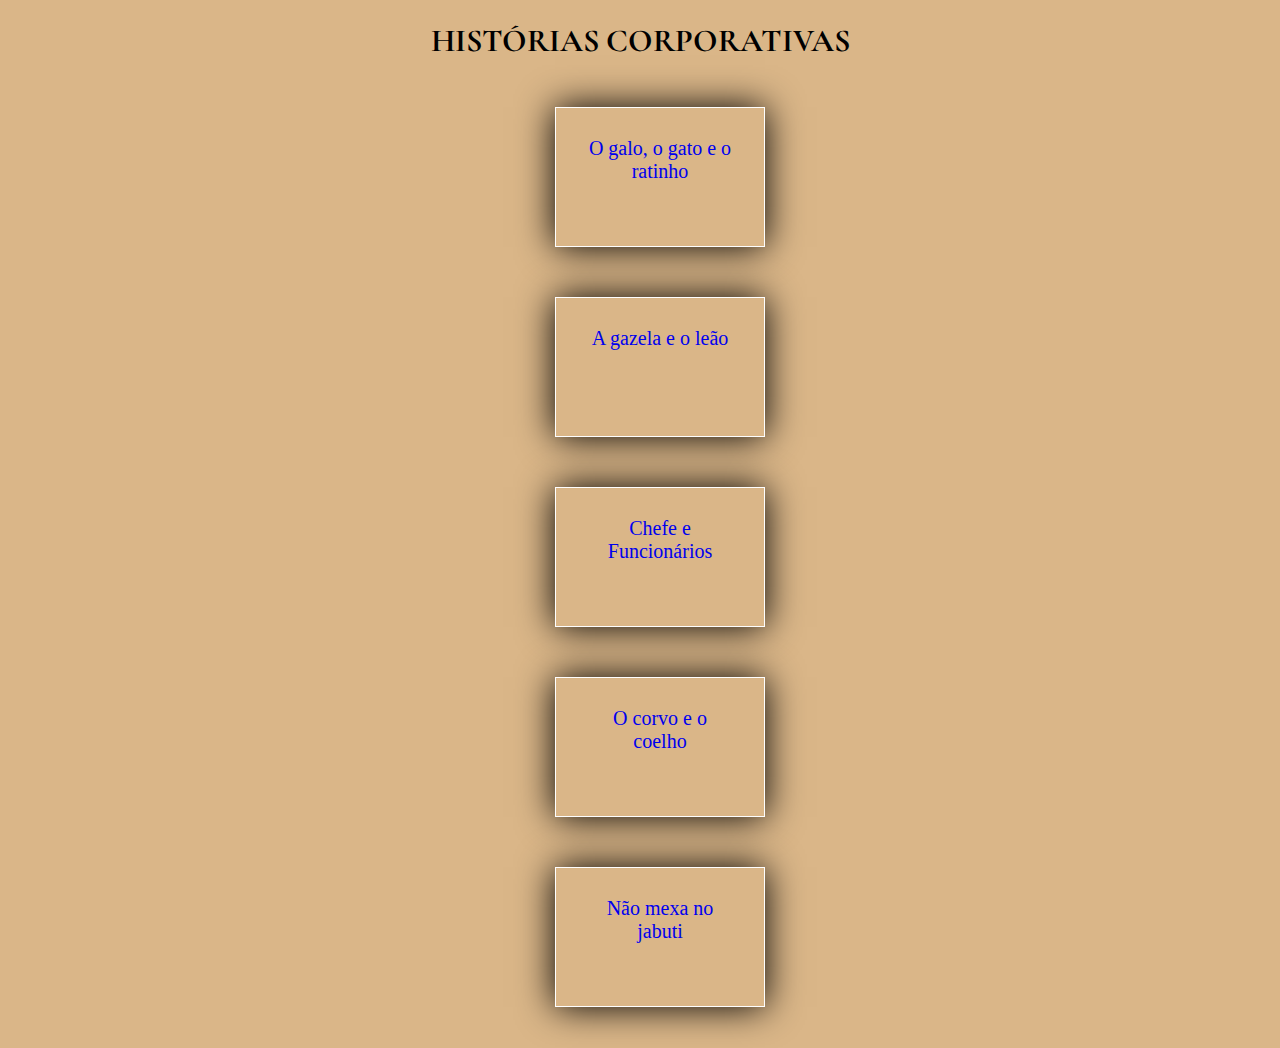
<file: index.html>
<!DOCTYPE html>
<html lang="pt-br">

<head>
	<title> Lições Corporativas... </title>
	<meta charset="UTF-8">
	<meta name="viewport" content="width=device-width, initial-scale=1.0">
	<link rel="preconnect" href="https://fonts.googleapis.com">
	<link rel="preconnect" href="https://fonts.gstatic.com" crossorigin>
	<link href="https://fonts.googleapis.com/css2?family=Cormorant+Garamond:ital,wght@0,300..700;1,300..700&display=swap"	rel="stylesheet">
	<link rel="stylesheet" href="style.css">
</head>

<body>
	<h1> HISTÓRIAS CORPORATIVAS </h1>
	<ul>
		<li> <a href="galogatoratinho.html"> O galo, o gato e o ratinho </a> </li>
		<li> <a href="gazelaleao.html"> A gazela e o leão </a> </li>
		<li> <a href="chefefuncionario.html"> Chefe e Funcionários </a></li>
		<li> <a href="corvocoelho.html"> O corvo e o coelho </a></li>
		<li> <a href="jabuti.html"> Não mexa no jabuti </a> </li>
	</ul>
</body>

</html>
</file>
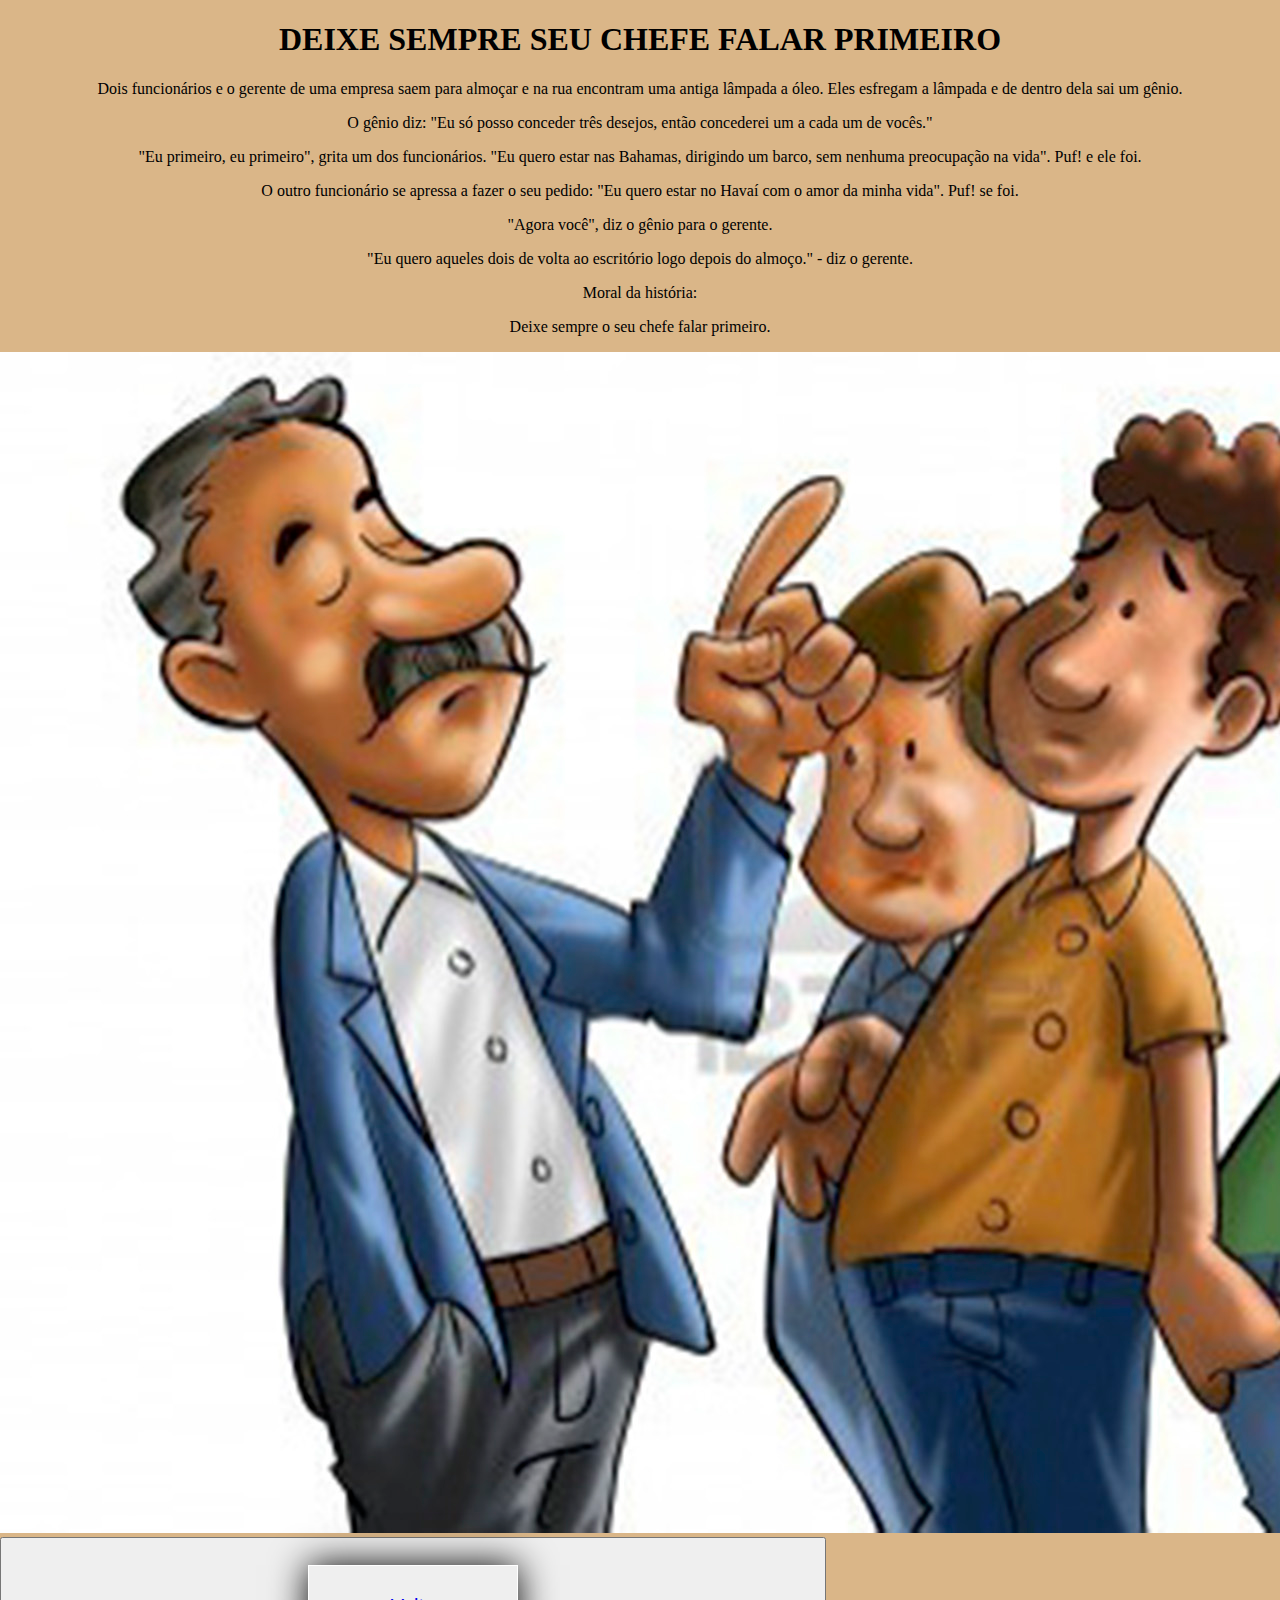
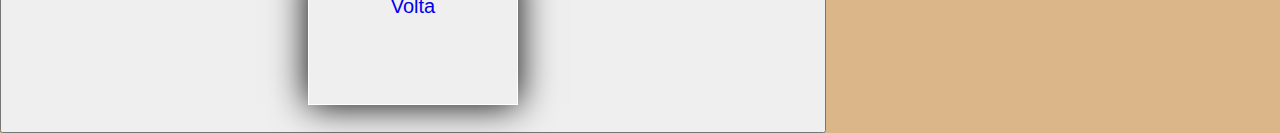
<file: chefefuncionario.html>
<!DOCTYPE html>
<html lang="pt-br"><!--complete o que falta nas tags-->
<head>
	<title> DEIXE SEMPRE SEU CHEFE FALAR PRIMEIRO </title>
	<meta charset="UTF-8"> 
	<meta name="viewport" content="width=device-width, initial-scale=1.0">
	<link rel="stylesheet" href="style.css">
</head>
	<body>	
		<h1>DEIXE SEMPRE SEU CHEFE FALAR PRIMEIRO</h1>
		<p>Dois funcionários e o gerente de uma empresa saem para almoçar e na rua encontram uma antiga lâmpada a óleo. Eles esfregam a lâmpada e de dentro dela sai um gênio. </p>
		<p>O gênio diz: "Eu só posso conceder três desejos, então concederei um a cada um de vocês." </p>
		<p>"Eu primeiro, eu primeiro", grita um dos funcionários. "Eu quero estar nas Bahamas, dirigindo um barco, sem nenhuma preocupação na vida". Puf! e ele foi. </p>
		<p>O outro funcionário se apressa a fazer o seu pedido: "Eu quero estar no Havaí com o amor da minha vida". Puf! se foi. </p>
		<p>"Agora você", diz o gênio para o gerente. </p>
		<p>"Eu quero aqueles dois de volta ao escritório logo depois do almoço." - diz o gerente. </p>

		<p>Moral da história: </p>
		<p>Deixe sempre o seu chefe falar primeiro. </p>
		<img src="img/chefefuncionario.JPG">
		<button><a href="index.html">Volta</a></button>
	
	</body>
</html>
</file>
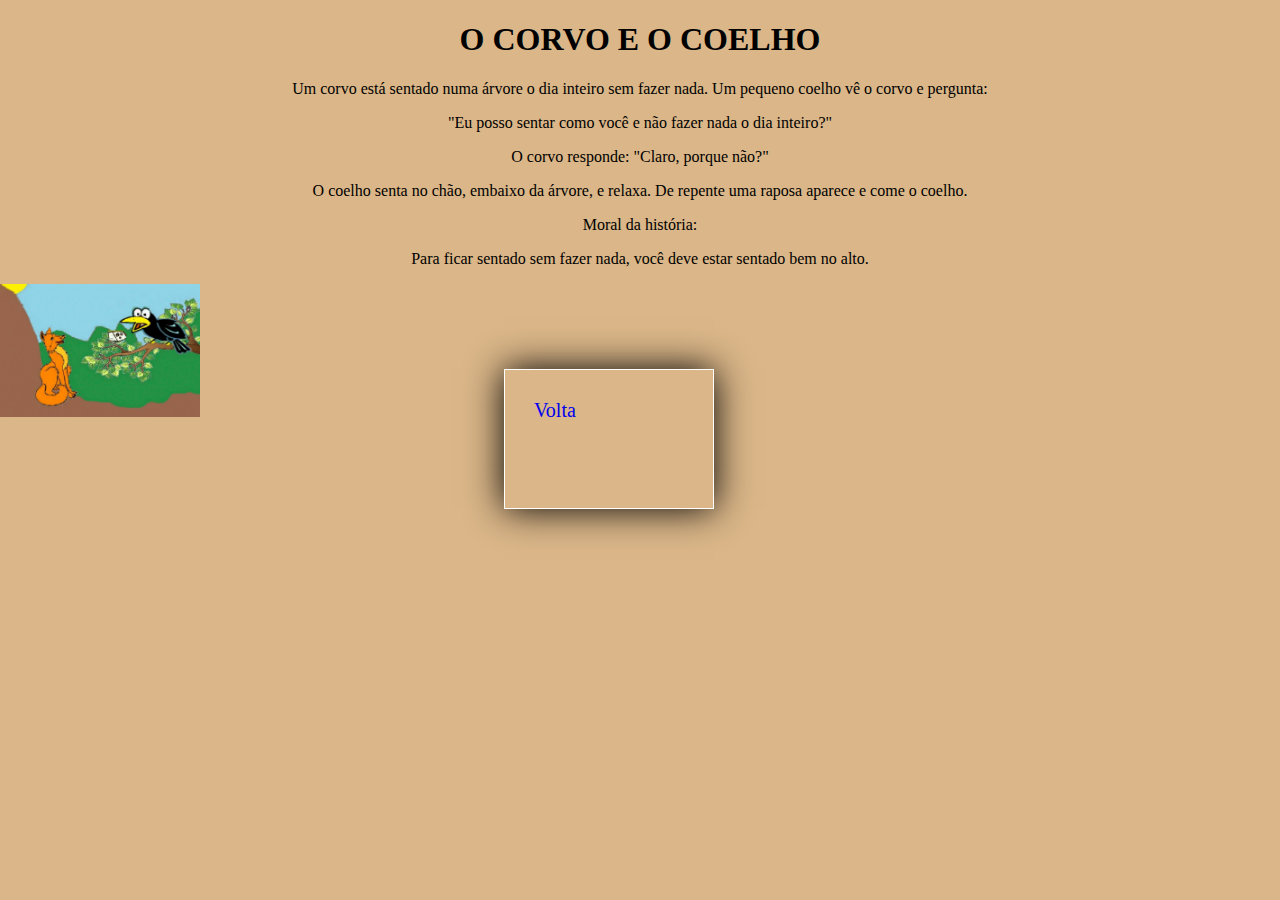
<file: corvocoelho.html>
<!DOCTYPE html>
<html lang="pt-br"> <!--complete o que falta nas tags-->
<head>
	<title>O CORVO E O COELHO</title>
	<meta charset="UTF-8"> 
	<meta name="viewport" content="width=device-width, initial-scale=1.0">
	<link rel="stylesheet" href="style.css">
</head>
	<body>
		<h1>O CORVO E O COELHO</h1>
		<p>Um corvo está sentado numa árvore o dia inteiro sem fazer nada. Um pequeno coelho vê o corvo e pergunta: </p>
		<p>"Eu posso sentar como você e não fazer nada o dia inteiro?" </p>
		<p>O corvo responde: "Claro, porque não?" </p>
		<p>O coelho senta no chão, embaixo da árvore, e relaxa. De repente uma raposa aparece e come o coelho. </p>

		<p>Moral da história: </p>
		<p>Para ficar sentado sem fazer nada, você deve estar sentado bem no alto. </p>
		<img width="200px" src="img/corvoraposa.JPG">
		<a href="index.html">Volta</a>
	</body>
</html>
</file>
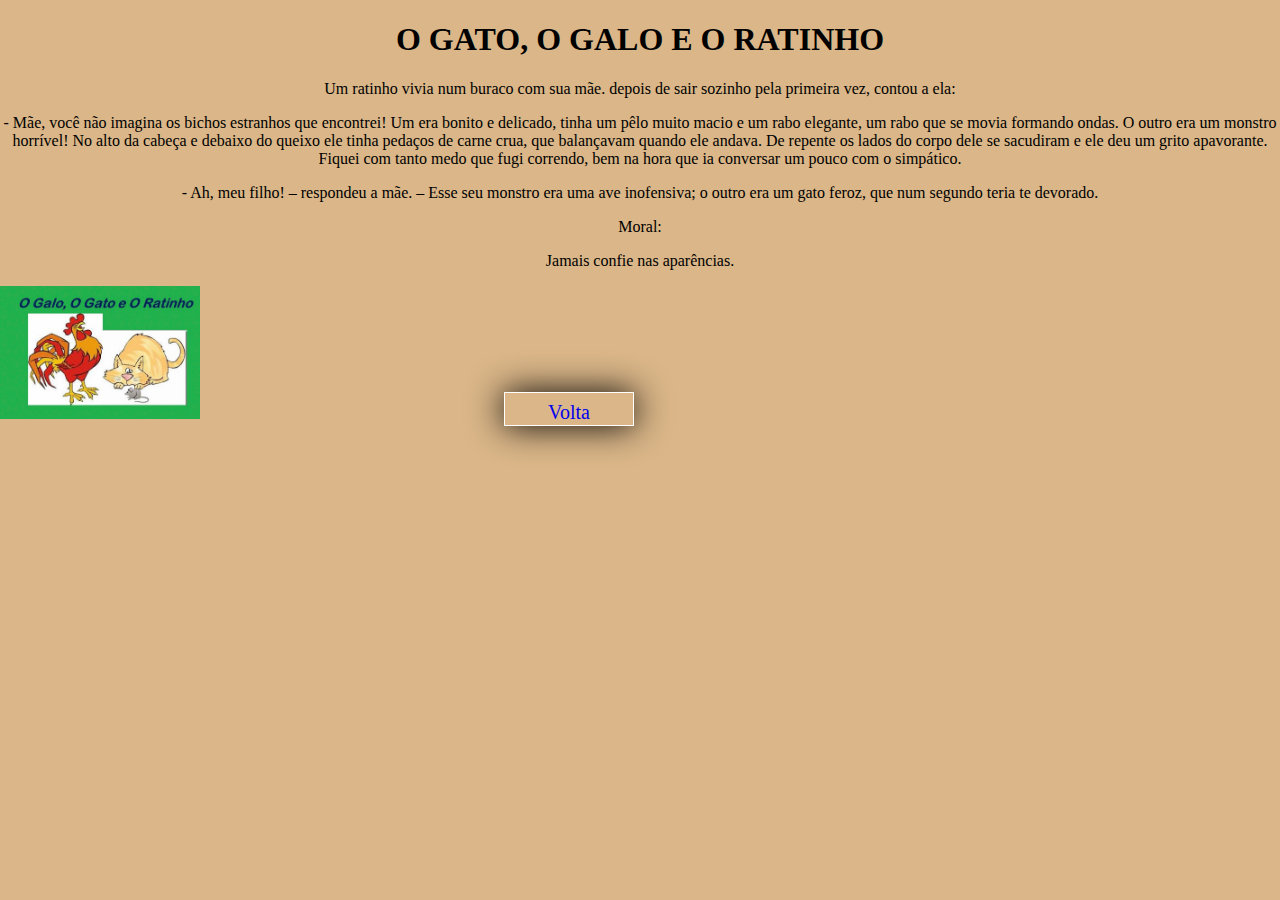
<file: galogatoratinho.html>
<!DOCTYPE html>
<html lang="pt-br"><!--complete o que falta nas tags-->
<head>
	<title>O gato, o galo e o ratinho</title>
	<meta charset="UTF-8"> 
	<meta name="viewport" content="width=device-width, initial-scale=1.0">
	<link rel = "stylesheet" href = "style.css">
</head>
	<body>
			<h1> O GATO, O GALO E O RATINHO</h1>
			<p>Um ratinho vivia num buraco com sua mãe. depois de sair sozinho pela primeira vez, contou a ela:</p>
			<p>- Mãe, você não imagina os bichos estranhos que encontrei! Um era bonito e delicado, tinha um pêlo muito macio e um rabo elegante, um rabo que se movia formando ondas. O outro era um monstro horrível! No alto da cabeça e debaixo do queixo ele tinha pedaços de carne crua, que balançavam quando ele andava. De repente os lados do corpo dele se sacudiram e ele deu um grito apavorante. Fiquei com tanto medo que fugi correndo, bem na hora que ia conversar um pouco com o simpático.</p>
			<p>- Ah, meu filho! – respondeu a mãe. – Esse seu monstro era uma ave inofensiva; o outro era um gato feroz, que num segundo teria te devorado.</p>
			
			<p class="pmoral">Moral: </p>
			<p> Jamais confie nas aparências.</p>
			<img width="200px" src = "img/galogatoratinho.JPG">
			<a class="volta" href="index.html">Volta</a>
	</body>
</html>
</file>
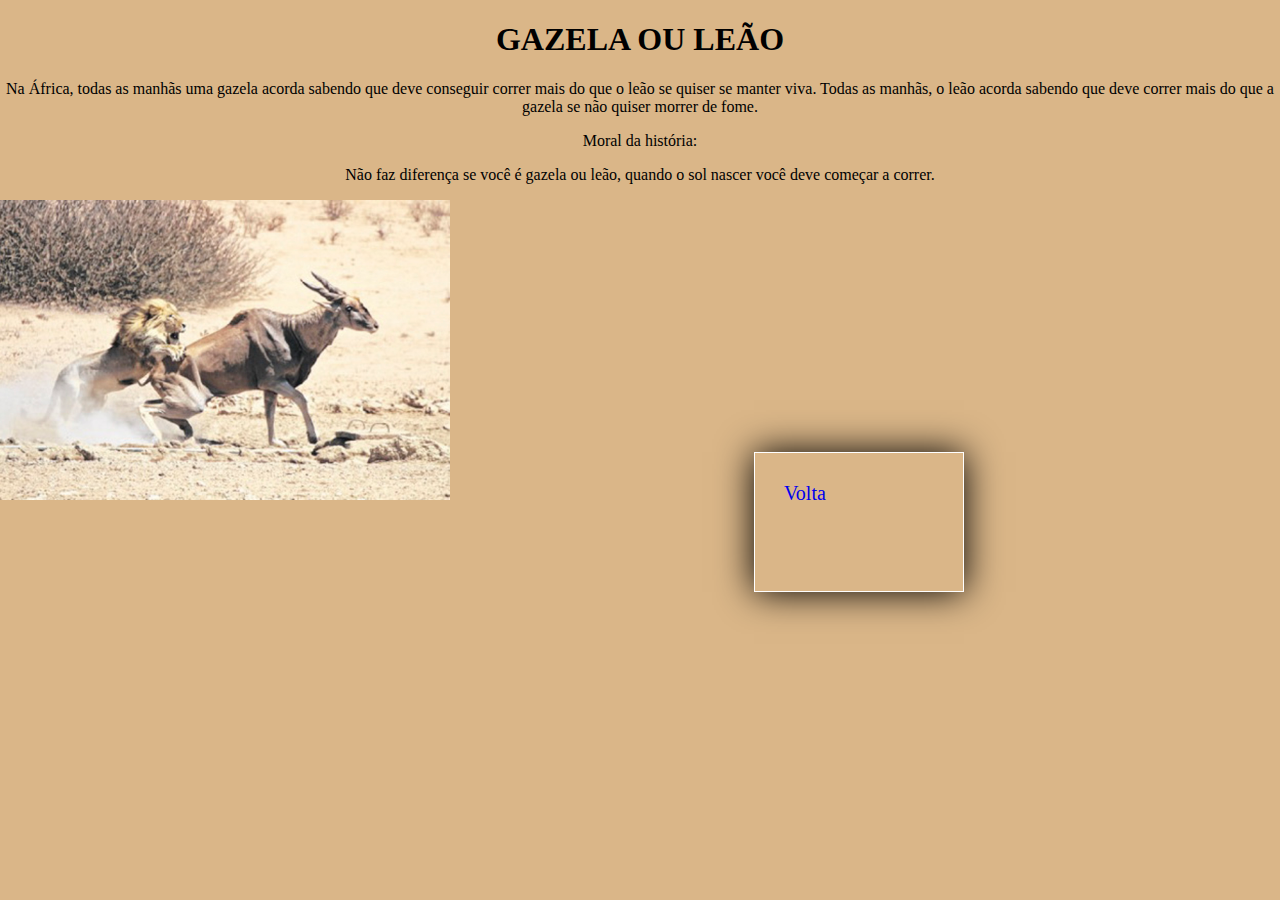
<file: gazelaleao.html>
<!DOCTYPE html>
<html lang="pt-br"> <!--complete o que falta nas tags-->
<head>
	<title>GAZELA OU LEÃO </title>
	<meta charset="UTF-8"> 
	<meta name="viewport" content="width=device-width, initial-scale=1.0">
	<link rel="stylesheet" href="style.css">
</head>
	<body>
		<h1>GAZELA OU LEÃO </h1>
		<p>Na África, todas as manhãs uma gazela acorda sabendo que deve conseguir correr mais do que o leão se quiser se manter viva. Todas as manhãs, o leão acorda sabendo que deve correr mais do que a gazela se não quiser morrer de fome. </p>
		
		<p>Moral da história: </p>
		<p>Não faz diferença se você é gazela ou leão, quando o sol nascer você deve começar a correr. </p>
		<img width="450px" src = "img/gazelaleao.JPG">
		<a href="index.html">Volta</a>
	</body>
</html>
</file>
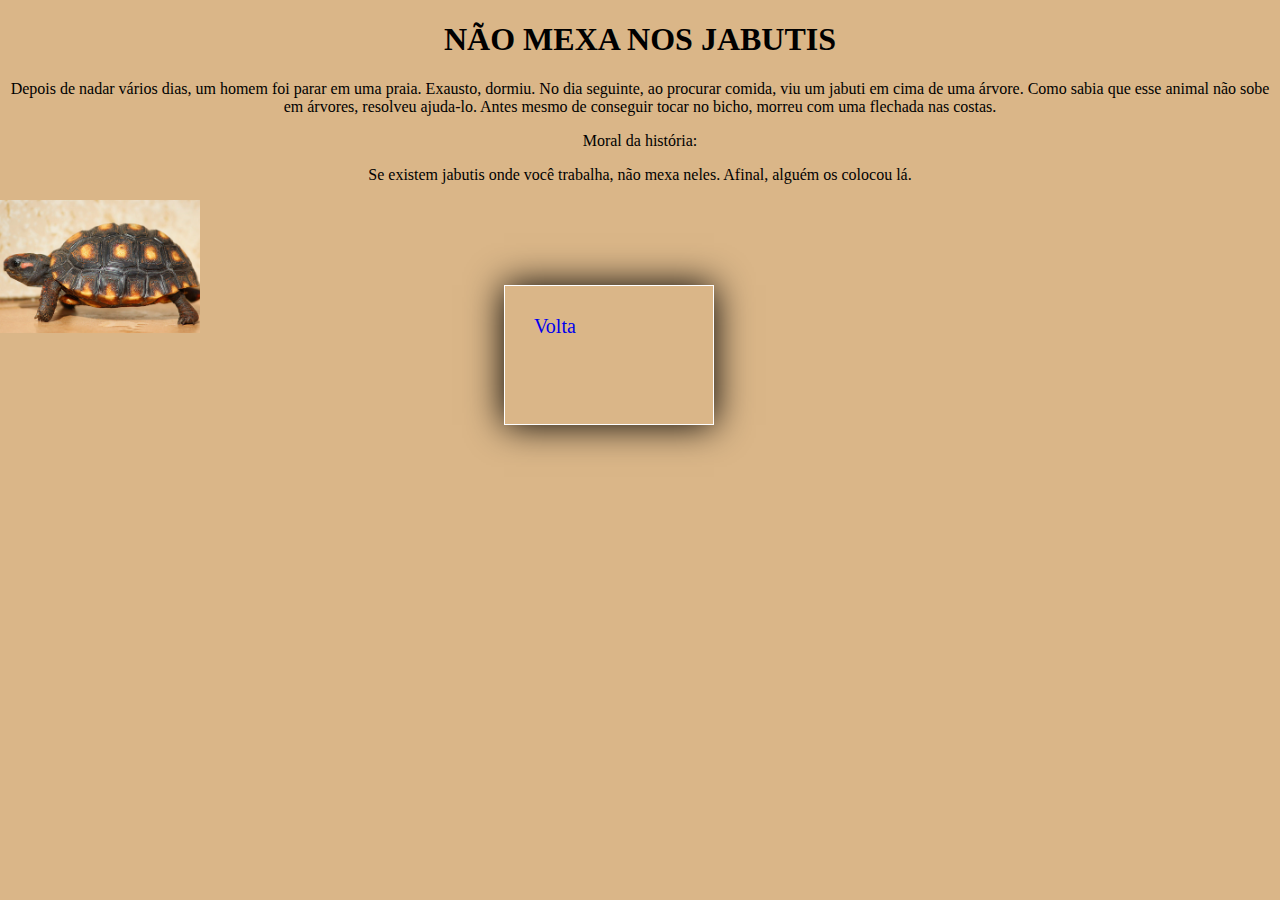
<file: jabuti.html>
<!DOCTYPE html>
<html lang="pt-br"> <!--complete o que falta nas tags-->
<head>
	<title>O gato, o galo e o ratinho</title>
	<meta charset="UTF-8"> 
	<meta name="viewport" content="width=device-width, initial-scale=1.0">
	<link rel = "stylesheet" href = "style.css">
</head>
	<body>
		<h1>NÃO MEXA NOS JABUTIS</h1>
		<p>Depois de nadar vários dias, um homem foi parar em uma praia. Exausto, dormiu. No dia seguinte, ao procurar comida, viu um jabuti em cima de uma árvore. Como sabia que esse animal não sobe em árvores, resolveu ajuda-lo. Antes mesmo de conseguir tocar no bicho, morreu com uma flechada nas costas. </p>
		
		<p>Moral da história: </p>
		<p>Se existem jabutis onde você trabalha, não mexa neles. Afinal, alguém os colocou lá. </p>

		<img width="200px" src = "img/jabuti.JPG">
		<a href="index.html">Volta</a>
	</body>
</html>
</file>
<file: style.css>
body {
		margin: 0 auto;
		background-color: rgb(218, 182, 136);
	}
	
	h1{
		text-align: center;
		font-family: "Cormorant Garamond", serif;
  		font-optical-sizing: auto;
  		font-weight: weight;
 		font-style: normal;

	}

	p{
		text-align: center;
	}

	img{
		text-align: center;
	}
	
	.imgindex{
		
	}
	
	#principal {
		
	}

	ul{
		list-style-type: none;
		display: flex;
		justify-content: center;
		flex-direction: column;
		flex-wrap: wrap;
		text-align: center;
	}

	a{
		display: inline-block;
		font-size: 20px;
		list-style-type: none;
		text-decoration: none;
		border: 1px solid white;
		transition: background-color 5s, width 5s, height 5s;
		padding: 29px;
		margin: 25px 300px;
		width: 150px;
		height: 80px;
		box-shadow: 0 0 35px black;
	}

	a:hover{
		background-color: rgb(255, 227, 166);
		width: 280px;
		height: 150px;
	}
	

	.volta{
		text-align: center;
		width: 112px;
		height: 16px;
		padding: 8px;
		
	}
</file>
